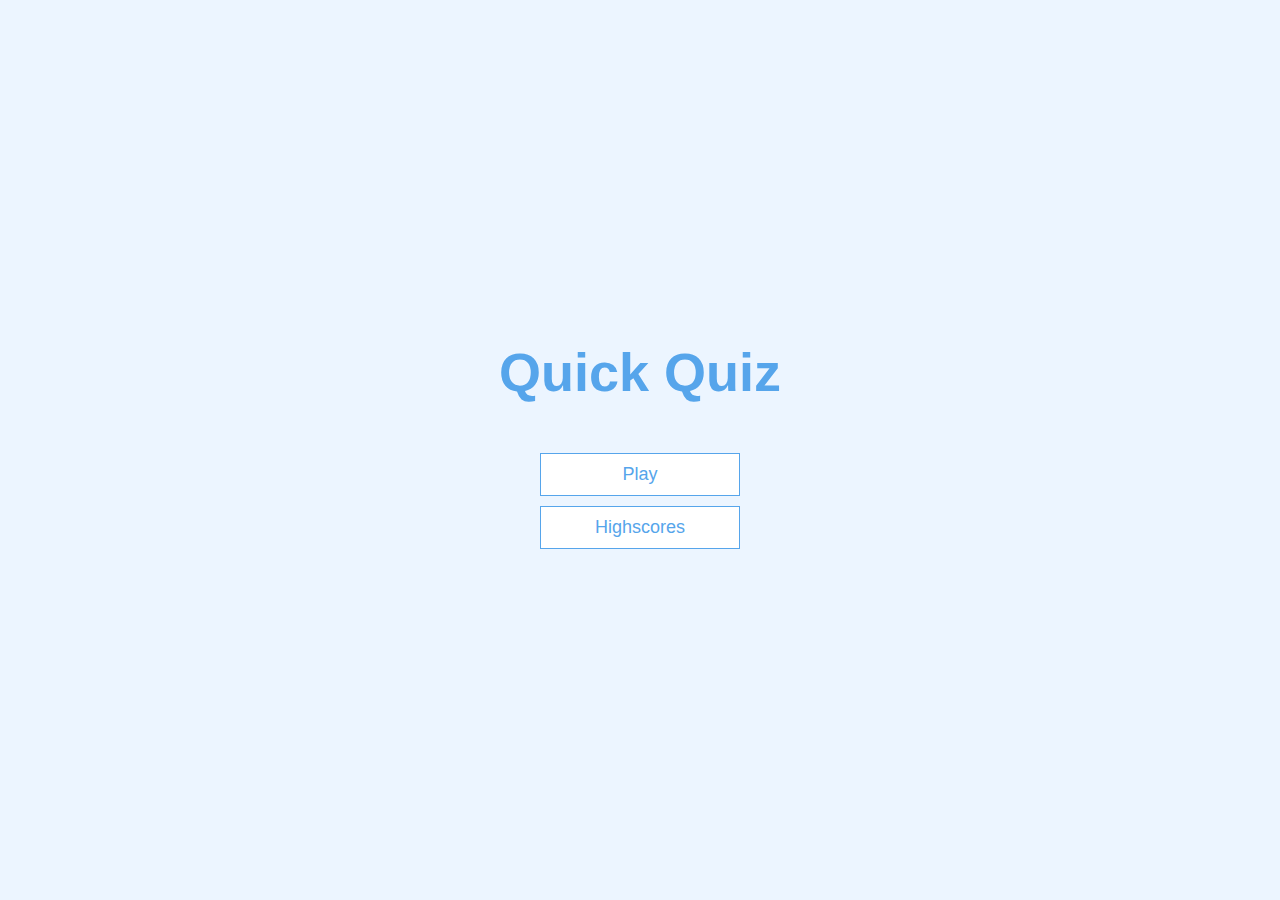
<file: index.html>
<!DOCTYPE html>
<html lang="en">
<head>
    <meta charset="UTF-8">
    <meta name="viewport" content="width=device-width, initial-scale=1.0">

    <link rel="stylesheet" href="index.css">
    <title>Alens Quiz</title>
</head>
<body>
    
<main>
    <div class="container">
        <div id="home" class="flex-center flex-column">
            <h1>Quick Quiz</h1>
            <a class="btn" href="/game.html">Play</a>
            <a class="btn" href="/highscores.html">Highscores</a>

        </div>
    </div>
</main>
</body>
</html>
</file>
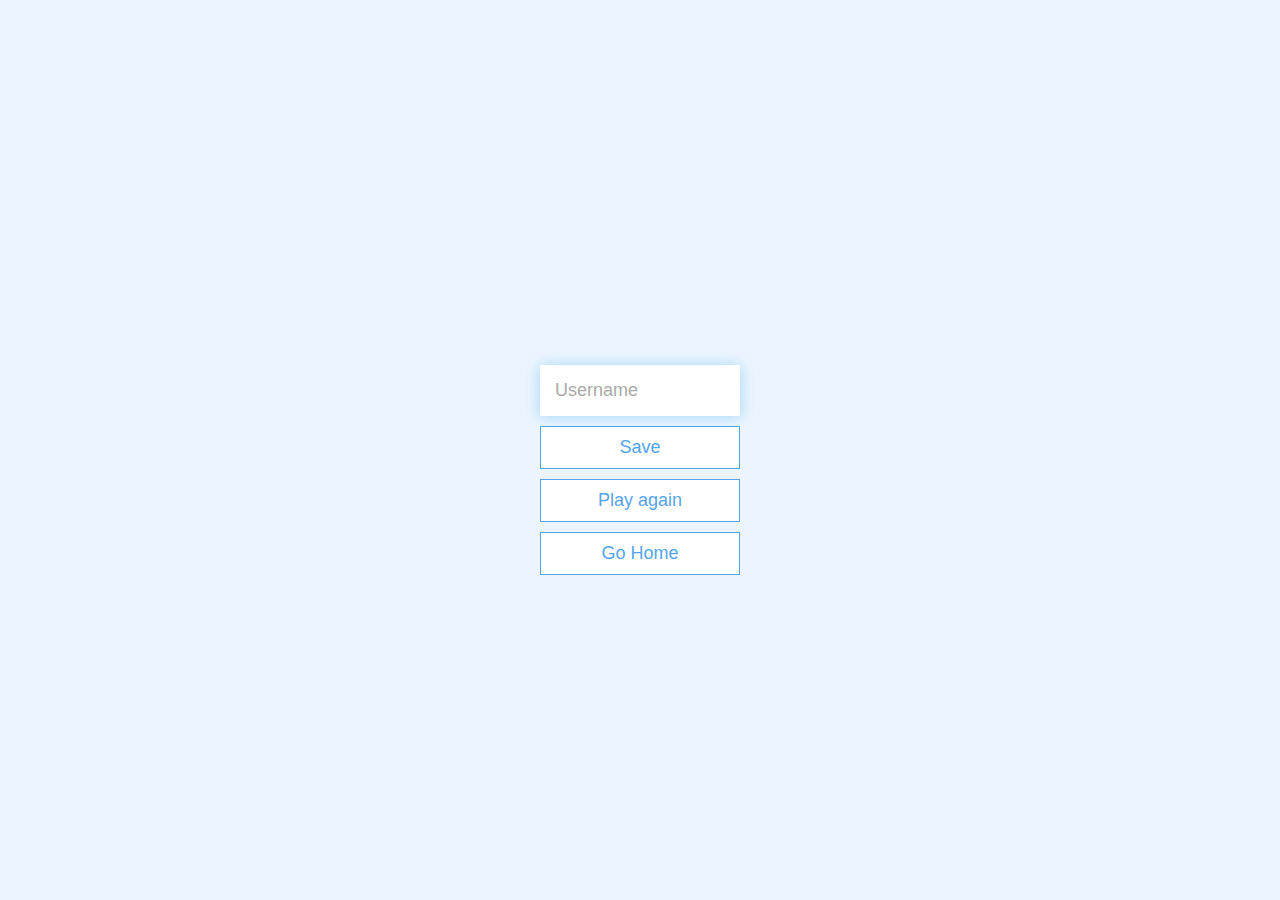
<file: end.html>
<!DOCTYPE html>
<html lang="en">
<head>
    <meta charset="UTF-8">
    <meta name="viewport" content="width=device-width, initial-scale=1.0">
    <link rel="stylesheet" href="index.css">
    <title>The end</title>
</head>
<body>
  <div class="container">
    <div id="end" class="flex-center flex-column">
        <h1 id="finalScore"></h1>
            <form>
                <input type="text" name="username" id="username" placeholder="Username"/>
                <button disabled type="submit" class="btn" id="saveScoreBtn" onclick="saveHighScore(event) "> Save </button>
            </form>
            <a href="/game.html" class="btn">Play again</a>
            <a href="/index.html" class="btn">Go Home</a>
    </div>
  </div>
    

<script src="end.js"></script> 
</body>
</html>
</file>
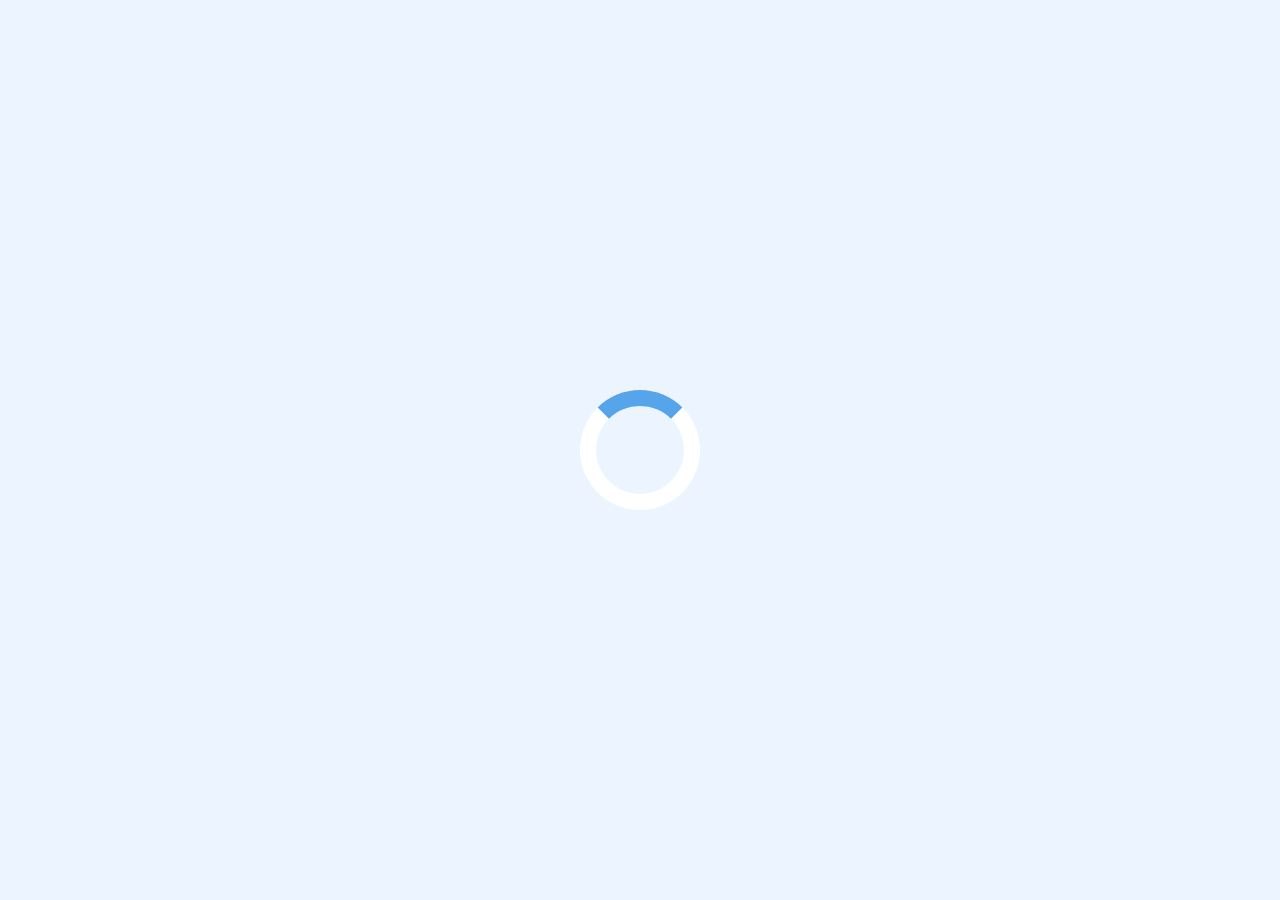
<file: game.html>
<!DOCTYPE html>
<html lang="en">
<head>
    <meta charset="UTF-8">
    <meta name="viewport" content="width=device-width, initial-scale=1.0">
    <title>The actual quiz</title>
    <link rel="stylesheet" href="index.css">
    <link rel="stylesheet" href="game.css">
</head>
<body>
    <div class="container">
        <div id="loader"></div>
        <div id="game" class="justify-center flex-column hidden">
            <div id="hud">
                <div id="hud-item">
                    <p id="progressText" class="hud-prefix">
                        Question
                    </p>
                    <div id="progressBar">
                        <div id="progressBarFull">

                        </div>
                    </div>
                </div>
                    <div id="hud-item">
                        <p class="hud-prefix">
                            Score
                        </p>
                        <h1 class="hud-main-text" id="score">
                            0
                        </h1>
                    </div>
            </div>
            <h2 id="question"></h2>
            <div class="choice-container">
                <p class="choice-prefix">
                    A
                </p>
                <p class="choice-text" data-number="1">
                    
                </p>
            </div>
            <div class="choice-container">
                <p class="choice-prefix">
                    B
                </p>
                <p class="choice-text" data-number="2">
                    
                </p>
            </div>
            <div class="choice-container">
                <p class="choice-prefix">
                    C
                </p>
                <p class="choice-text" data-number="3">
                    
                </p>
            </div>
            <div class="choice-container">
                <p class="choice-prefix">
                    D
                </p>
                <p class="choice-text" data-number="4">
                    
                </p>
            </div>
        </div>
    </div>
</body>
<script src="game.js"></script>
</html>
</file>
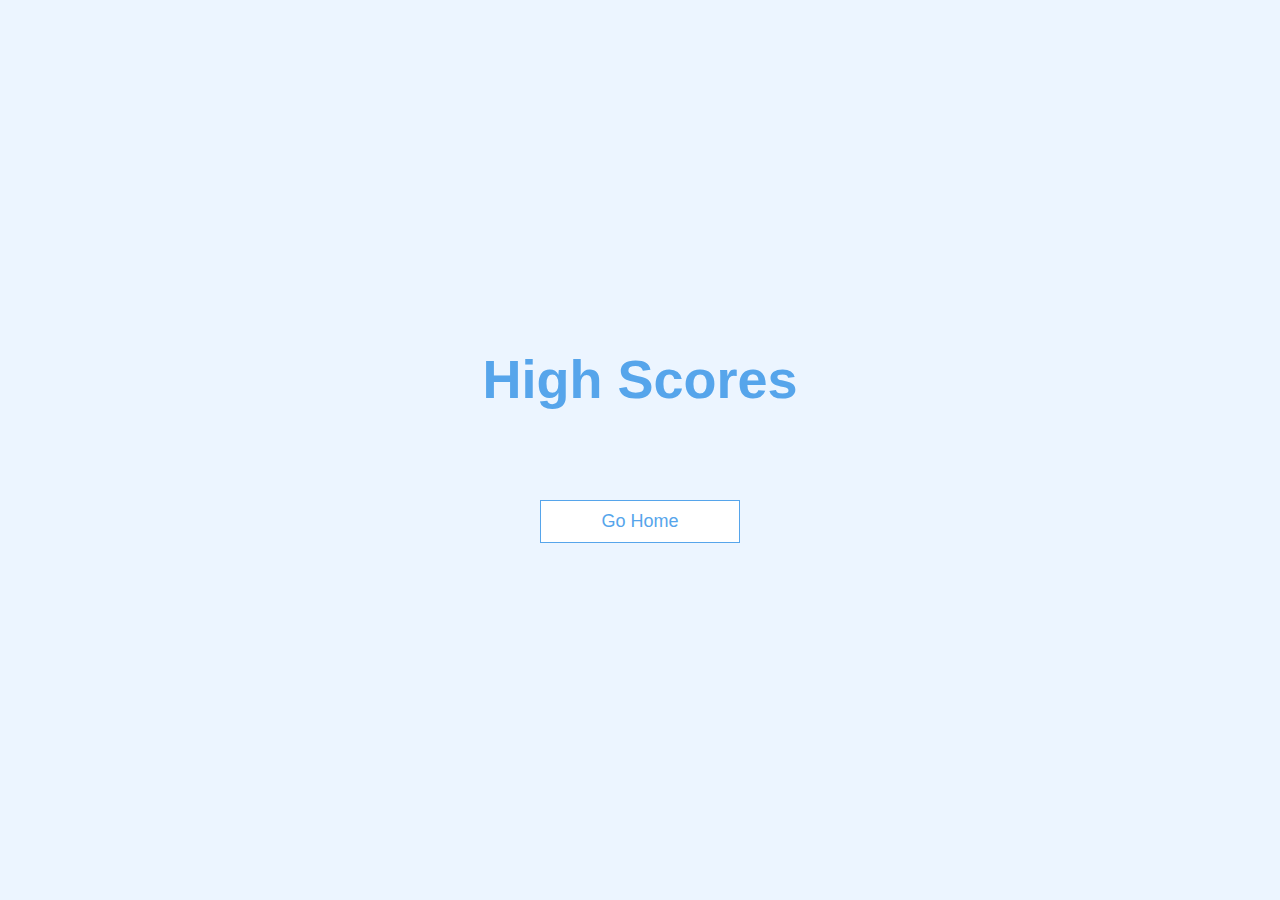
<file: highscores.html>
<!DOCTYPE html>
<html lang="en">
<head>
    <meta charset="UTF-8">
    <meta name="viewport" content="width=device-width, initial-scale=1.0">
    <title>Highscores</title>
    <link rel="stylesheet" href="index.css">
    <link rel="stylesheet" href="highscores.css">
</head>
<body>
    <div class="container">
        <div id="highScores" class="flex-center flex-column">
            <h1 id="finalScore">High Scores</h1>
            <ul id="highScoresList"></ul>
            <a href="/" class="btn">Go Home</a>
        </div>
    </div>

    <script src="highscores.js"></script>
</body>
</html>
</file>
<file: index.css>
:root{
    background-color: #ecf5ff;
    font-size: 62.5%;
}

*{
    box-sizing: border-box;
    font-family: Arial, Helvetica, sans-serif;
    margin: 0;
    padding: 0;
    color: #333;
}

h1,
h2,
h3,
h4{
    margin-bottom: 1rem;
}

h1{
    font-size: 5.4rem;
    color: #56a5eb;
    margin-bottom: 5rem;
}

h1 > span{
    font-size: 2.4rem;
    font-weight: 500;
}

h2{
    font-size: 4.2rem;
    margin-bottom: 4rem;
    font-weight: 700;
}

h3{
    font-size: 2.8rem;
    font-weight: 500;
}

/* Utilities */

.container{
    width: 100vw;
    height: 100vh;
    display: flex;
    justify-content: center;
    align-items: center;
    max-width: 80rem;
    margin: 0 auto;
    padding: 2rem;
}

.container > * {
    width: 100%;
  }
  
  .flex-column {
    display: flex;
    flex-direction: column;
  }
  
  .flex-center {
    justify-content: center;
    align-items: center;
  }
  
  .justify-center {
    justify-content: center;
  }
  
  .text-center {
    text-align: center;
  }
  
  .hidden {
    display: none;
  }

  /*  Buttons | Gumbi  */

  .btn {
    font-size: 1.8rem;
    padding: 1rem 0;
    width: 20rem;
    text-align: center;
    border: 0.1rem solid #56a5eb;
    margin-bottom: 1rem;
    text-decoration: none;
    color: #56a5eb;
    background-color: white;
  }
  
  .btn:hover {
    cursor: pointer;
    box-shadow: 0 0.4rem 1.4rem 0 rgba(86, 185, 235, 0.5);
    transform: translateY(-0.1rem);
    transition: transform 150ms;
  }
  
  .btn[disabled]:hover {
    cursor: not-allowed;
    box-shadow: none;
    transform: none;
  }

  /* Form */
  form{
    width: 100%;
    display: flex;
    flex-direction: column;
    align-items: center;
  }

  input{
    margin-bottom: 1rem;
    width: 20rem;
    padding: 1.5rem;
    font-size: 1.8rem;
    border: none;
    box-shadow: 0 0.1rem 1.4rem 0 rgba(86, 185, 235, 0.5);
  }

  input::placeholder{
    color: #aaa;
  }
</file>
<file: game.css>
.choice-container{
    display: flex;
    margin-bottom: 0.5rem;
    width: 100%;
    font: 1.8rem;
    border: 0.1rem solid rgb(86,165,235,0.25);
    background-color: white;
} 

.choice-container:hover{
    cursor:pointer;
    box-shadow: 0 0.4rem 1.4rem 0 rgba(86, 185, 235, 0.5);
    transform: translateY(-0.1rem);
    transition: transform 150ms;
}

.choice-prefix{
    padding: 1.5rem 2.5rem;
    background-color: #56a5eb;
    color: white;
}

.choice-text{
    padding: 1.5rem;
    width: 100%;
}

.correct{
    background-color: #28a745;
}

.incorrect{
    background-color: #dc3545;
}

/* Hud */

#hud{
    display:flex;
    justify-content: space-between;
    
}

.hud-prefix{
    text-align: center;
    font-size: 2rem;
}

.hud-main-text{
    text-align: center;
}

/* Progress bar */

#progressBar{
    width: 20rem;
    height: 4rem;
    border: 0.3rem solid #56a5eb;
    margin-top: 1rem;
}

#progressBarFull{
    height: 3.5rem;
    background-color: #56a5eb;
    width: 0%;
}

/* Loader */

#loader{
    border: 1.6rem solid white;
    border-radius: 50%;
    border-top: 1.6rem solid #56a5eb;
    width: 12rem;
    height: 12rem;
    animation: spin 2s linear infinite;
}

@keyframes spin{
    0% { transform: rotate(0deg); }
    100% { transform: rotate(360deg); }
}
</file>
<file: highscores.css>
#highScoresList{
    list-style: none;
    padding-left: 0;
    margin-bottom: 4rem;
}

.high-score{
    font-size: 2.8rem;
    margin-bottom: 0.5rem;
}

.high-score:hover{
    transform: scale(1.025);
}
</file>
